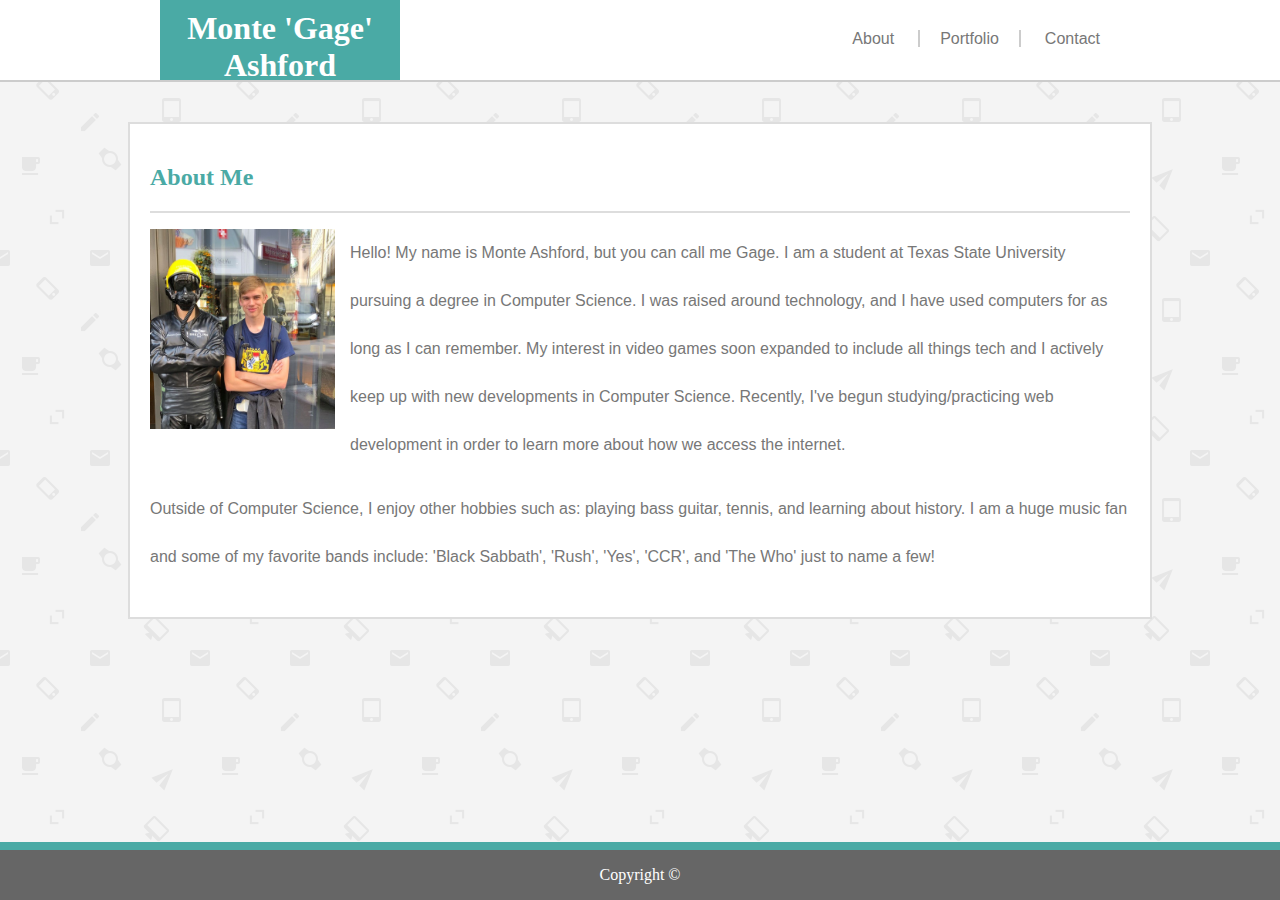
<file: index.html>
<!DOCTYPE html>
<html lang="en-us">

<head>
  <meta charset="UTF-8">
  <meta name="viewport" content="width=device-width, initial-scale=1.0">
  <title>Responsive Portfolio</title>
  <link rel="stylesheet" type="text/css" href="assets/css/style.css">
</head>

<body>

  <header>
    <div class='navigation'>
      <section class='name-tag'>
        <h1>Monte 'Gage' Ashford</h1>
      </section>

      <!-- Main navigation buttons that link to each page -->
      <nav class='nav-links'>
        <ul>
          <li><a href="index.html">About</a></li>
          <li id='center-link'><a href="portfolio.html">Portfolio</a></li>
          <li><a href="contact.html">Contact</a></li>
        </ul>
      </nav>
    </div>
  </header>

  <div class='main-content wrapper'>

    <div class='content-title'>
      <h2>About Me</h2>
    </div>

    <!-- This begins the main content area in the center of the page -->
    <div class='content-body clearfix'>

      <img class='profile-pic' src="assets/images/gage.jpg">

      <p>Hello! My name is Monte Ashford, but you can call me Gage. I am a student at Texas State University pursuing a
        degree in Computer Science.
        I was raised around technology, and I have used computers for as long as I can remember. My interest in video
        games soon expanded to include
        all things tech and I actively keep up with new developments in Computer Science. Recently, I've begun
        studying/practicing web development
        in order to learn more about how we access the internet.
      </p>

      <p>
        Outside of Computer Science, I enjoy other hobbies such as: playing bass guitar, tennis, and learning about
        history. I am a huge music fan
        and some of my favorite bands include: 'Black Sabbath', 'Rush', 'Yes', 'CCR', and 'The Who' just to name a few!
      </p>

    </div>
  </div>

  <footer>
    <p>Copyright &copy;</p>
  </footer>
</body>


</html>
</file>
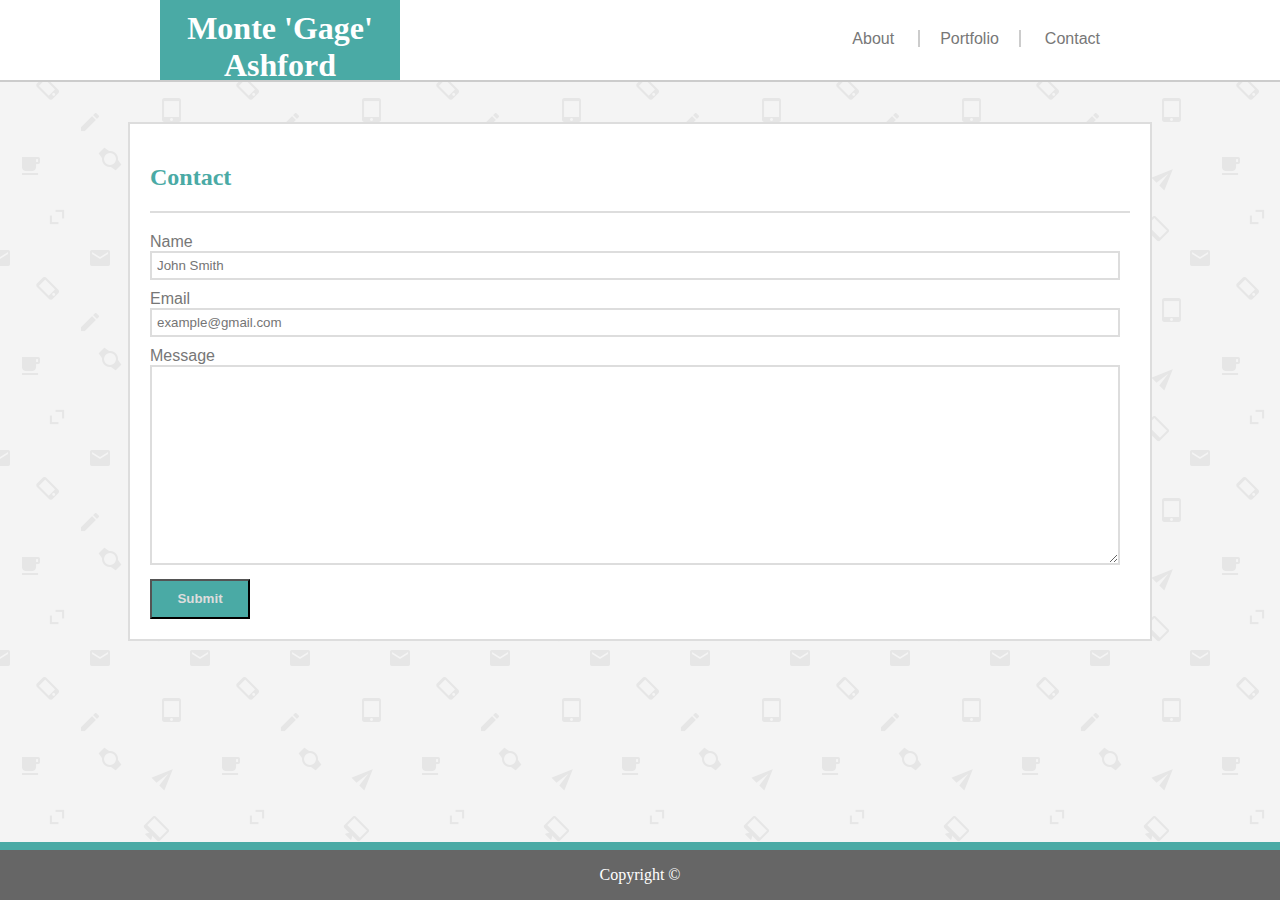
<file: contact.html>
<!DOCTYPE html>
<html lang="en-us">

<head>
  <meta charset="UTF-8">
  <meta name="viewport" content="width=device-width, initial-scale=1.0">
  <title>Responsive Portfolio</title>
  <link rel="stylesheet" type="text/css" href="assets/css/style.css">
</head>

<body>

  <header>
    <div class='navigation'>
      <section class='name-tag'>
        <h1>Monte 'Gage' Ashford</h1>
      </section>

      <!-- Main navigation buttons that link to each page -->
      <nav class='nav-links'>
        <ul>
          <li><a href="index.html">About</a></li>
          <li id='center-link'><a href="portfolio.html">Portfolio</a></li>
          <li><a href="contact.html">Contact</a></li>
        </ul>
      </nav>
  </div>
  </header>

  <div class='main-content wrapper'>
    
    <div class='content-title'>
      <h2>Contact</h2>
    </div>
  
    <!-- This begins the main content area in the center of the page -->
    <div class='content-body clearfix'>

      <!-- Creates form with various text input boxes and a submit button -->
      <form>
        <label for='full-name'>Name</label>
        <input type="text" id="full-name" placeholder="John Smith">

        <label for='email'>Email</label>
        <input type="text" id="email" placeholder="example@gmail.com">

        <label for='message'>Message</label>
        <textarea id="message"></textarea> 
        
        <input type="submit" value="Submit">
      </form>
    </div>
  </div>

  <footer>
    <p>Copyright &copy;</p>
  </footer>
</body>


</html>
</file>
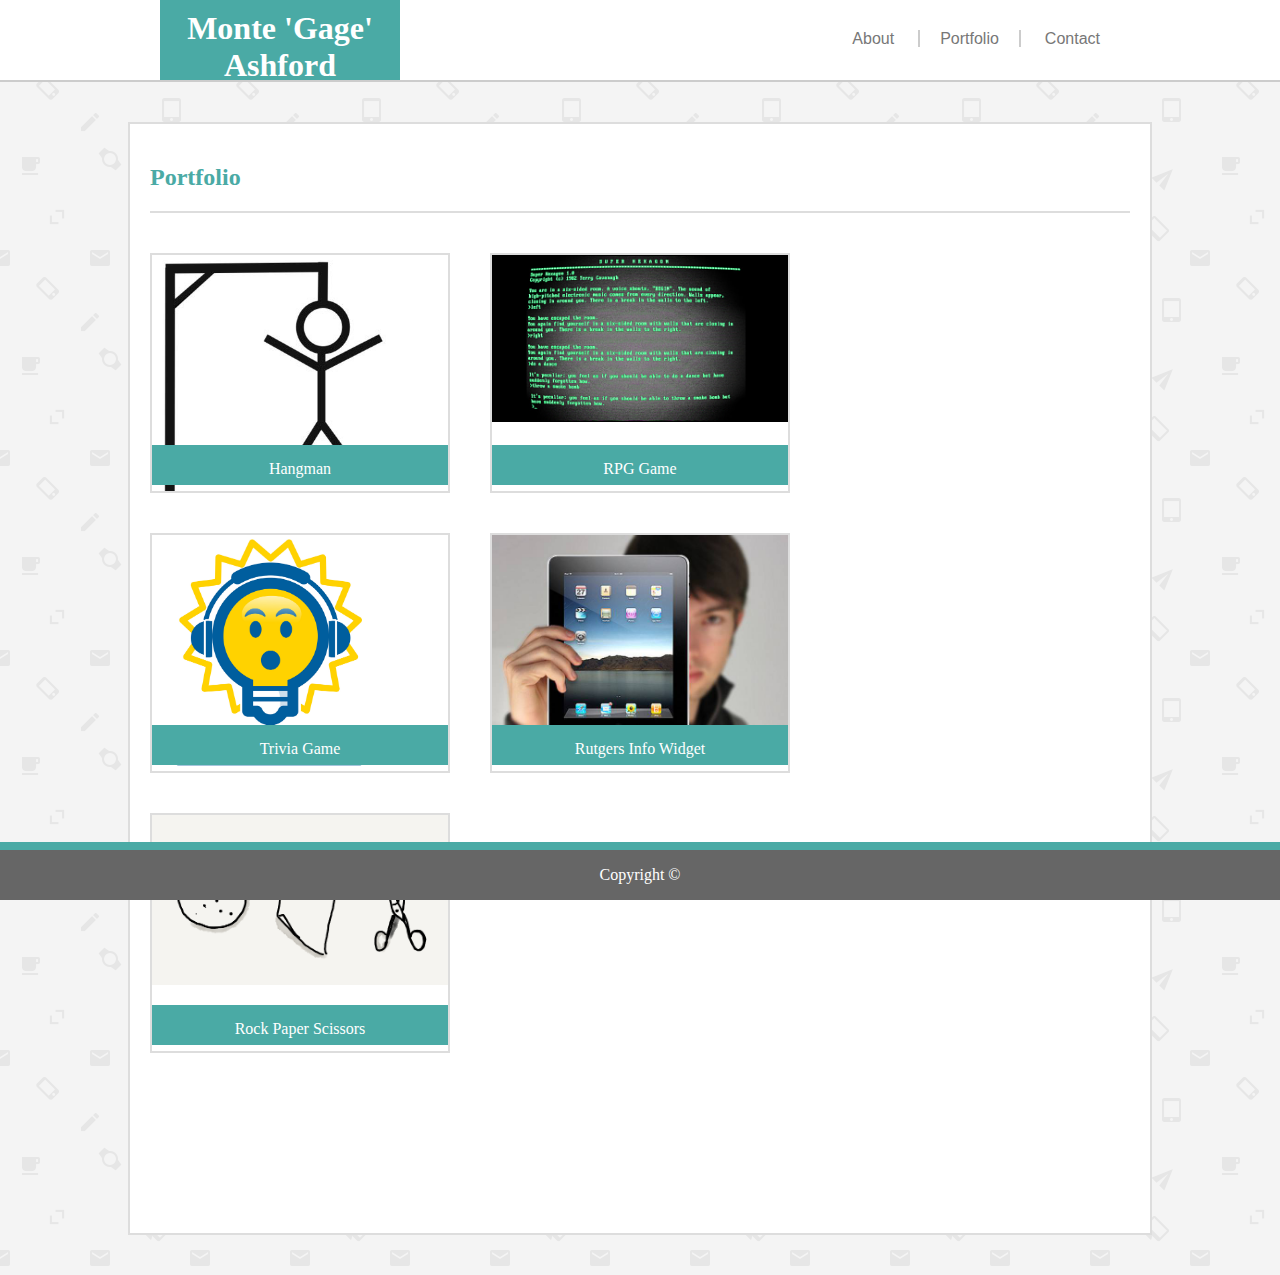
<file: portfolio.html>
<!DOCTYPE html>
<html lang="en-us">

<head>
  <meta charset="UTF-8">
  <meta name="viewport" content="width=device-width, initial-scale=1.0">
  <title>Responsive Portfolio</title>
  <link rel="stylesheet" type="text/css" href="assets/css/style.css">
</head>

<body>

  <header>
    <div class='navigation'>
      <section class='name-tag'>
        <h1>Monte 'Gage' Ashford</h1>
      </section>

      <!-- Main navigation buttons that link to each page -->
      <nav class='nav-links'>
        <ul>
          <li><a href="index.html">About</a></li>
          <li id='center-link'><a href="portfolio.html">Portfolio</a></li>
          <li><a href="contact.html">Contact</a></li>
        </ul>
      </nav>
  </div>
  </header>

  <div class='main-content wrapper'>
    
    <div class='content-title'>
      <h2>Portfolio</h2>
    </div>
    
    <!-- This begins the main content area in the center of the page -->
    <div class='content-body clearfix'>

      <!-- Creates field to organize boxes, each aligned in a column -->
      <div class="box-field">

        <!-- Individual "boxes" that store information and will become hyperlinks -->
        <div class='boxes' id='box1'>
          <div class='box-text-container'>
            <p>Hangman</p>
          </div>
        </div>

        <div class='boxes' id='box2'>
          <div class='box-text-container'>
            <p>Trivia Game</p>
          </div>
        </div>

        <div class='boxes' id='box3'>
          <div class='box-text-container'>
            <p>Rock Paper Scissors</p> 
          </div>
        </div>

        <div class='boxes' id='box4'>
          <div class='box-text-container'>
            <p>RPG Game</p> 
          </div>
        </div>

        <div class='boxes' id='box5'>
          <div class='box-text-container'>
            <p>Rutgers Info Widget</p>
          </div>
        </div>
        
      </div>
    </div>

  </div>

  <footer>
    <p>Copyright &copy;</p>
  </footer>
</body>


</html>
</file>
<file: assets/css/style.css>
/* Overall outline for the header, footer, and content area. Also styles information specifically for index */
* {
  box-sizing: border-box;
}
body {
  background-image: url("../images/email-pattern.png");
  margin: 0;
}
header {
  background-color: #ffffff;
  border-bottom: 2px solid;
  border-color: #cccccc;
  margin-bottom: 31px;
  font-family: 'Georgia', Times, Times New Roman, serif;
  width: 100%;
  position: static;
}
.navigation {
  overflow: hidden;
  margin: auto;
  width: 960px;
}
.nav-links {
  float: right;
  margin-top: 30px;
}
.nav-links a {
  font-family: 'Arial', 'Helvetica Neue', Helvetica, sans-serif;
  color: #777777;
  text-decoration: none;
}
.nav-links ul{
  margin: 0;
}
.nav-links li {
  display: inline;
  padding: 0 20px 0 20px;
}
#center-link {
  border-right: 2px solid;
  border-left: 2px solid;
  border-color: #cccccc;
}
.name-tag {
  background-color: #4aaaa5;
  float: left;
  width: 240px;
  height: 80px;
  text-align: center;
}
.name-tag h1 {
  margin: 0;
  margin-top: 10px;
  color: #ffffff;
}
.profile-pic {
  height: 200px;
  width: 200px;
  float: left;
  overflow: auto;
  padding-right: 15px;
}
.main-content {
  width: 940px;
  margin: auto;
  background-color: #ffffff;
  border: 2px solid;
  border-color: #dddddd;
  padding: 20px;
  font-family: 'Arial', 'Helvetica Neue', Helvetica, sans-serif;
  color: #777777;
}
.content-title {
  border-bottom: 2px solid #dddddd;
  font-family: 'Georgia', Times, Times New Roman, serif;
  color: #4aaaa5;
  text-align: left;
}
.content-body p {
  text-align: left;
  line-height: 3;
}
footer {
  text-align: center;
  position: fixed;
  left: 0em;
  bottom: 0em;
  width: 100%;
  border-top: 8px solid #4aaaa5;
  background-color: #666666;
  color: white;
}
.clearfix::after {
  content: " ";
  display: block;
  clear: both;
}
.wrapper {
  /* Box-model */
  width: 1024px;

  /* Positioning */
  margin: 40px auto;
}

/* For contact form */

form {
  padding-top: 20px;
  padding-right: 10px;
}
input[type=text],
textarea {
  width: 100%;
  padding: 5px;
  border: 2px solid;
  border-color: #dddddd;
  margin-bottom: 10px;
  font-family: Arial, Helvetica, sans-serif;
}
textarea {
  height: 200px;
}
input[type=submit] {
  width: 100px;
  height: 40px;
  background-color: #4aaaa5;
  font-family: Arial, Helvetica, sans-serif;
  cursor: pointer;
  color: #dddddd;
  font-weight: bold;
}

/* For portfolio boxes */

.box-field{
  margin-top: 40px;
  display: flex;
  justify-content: left;
  height: 960px;
  flex-flow: column wrap;
  align-content: flex-start;
}
.boxes {
  height: 240px;
  width: 300px;
  border: 2px solid #dddddd;
  margin-bottom: 40px;
  margin-right: 40px;
}
.box-text-container {
  text-align: center;
  width: auto;
  height: 40px;
  margin-top: 190px;
  background-color: #4aaaa5;
}
.box-text-container p {
  color: #ffffff;
  text-align: center;
  font-family: 'Georgia', Times, Times New Roman, serif;
}
#box1 {
  background-image: url(../images/hangman.png);
  background-size: contain;
  background-repeat: no-repeat;
  cursor: pointer;
}
#box2 {
  background-image: url(../images/trivia.jpg);
  background-size: contain;
  background-repeat: no-repeat;
  cursor: pointer;
}
#box3 {
  background-image: url(../images/rock-paper-scissors.png);
  background-size: contain;
  background-repeat: no-repeat;
  cursor: pointer;
}
#box4 {
  background-image: url(../images/rpg.png);
  background-size: contain;
  background-repeat: no-repeat;
  cursor: pointer;
}
#box5 {
  background-image: url(../images/widget.jpg);
  background-size: contain;
  background-repeat: no-repeat;
  cursor: pointer;
}

/* Media tags need work, couldn't figure out how to format porfolio boxes */
@media screen and (max-width: 980px) {
  .wrapper {
    width: 50%;
    padding: 20px;
    margin-left: 20px;
  }

}
@media screen and (max-width: 768px) {
  .wrapper {
    width: 50%;
    padding: 20px;
    margin: auto;
  }
  .header {
    width: 50%;
  }
  .navigation {
    width: 50%;
  }
  .boxes {
    float: left;
  }
  .box-field{
    margin-top: 40px;
    display: flex;
    justify-content: left;
    height: 1080px;
    flex-flow: column;
    align-content: flex-start;
  }
}
@media screen and (max-width: 640px) {
  .navigation {
    width: 20%;
  }
  .profile-pic {
    height: 100px;
    width: 100px;
  }
  .name-tag {
    width: 50%;
  }
  h1 {
    font-size: small;
  }
}
</file>
